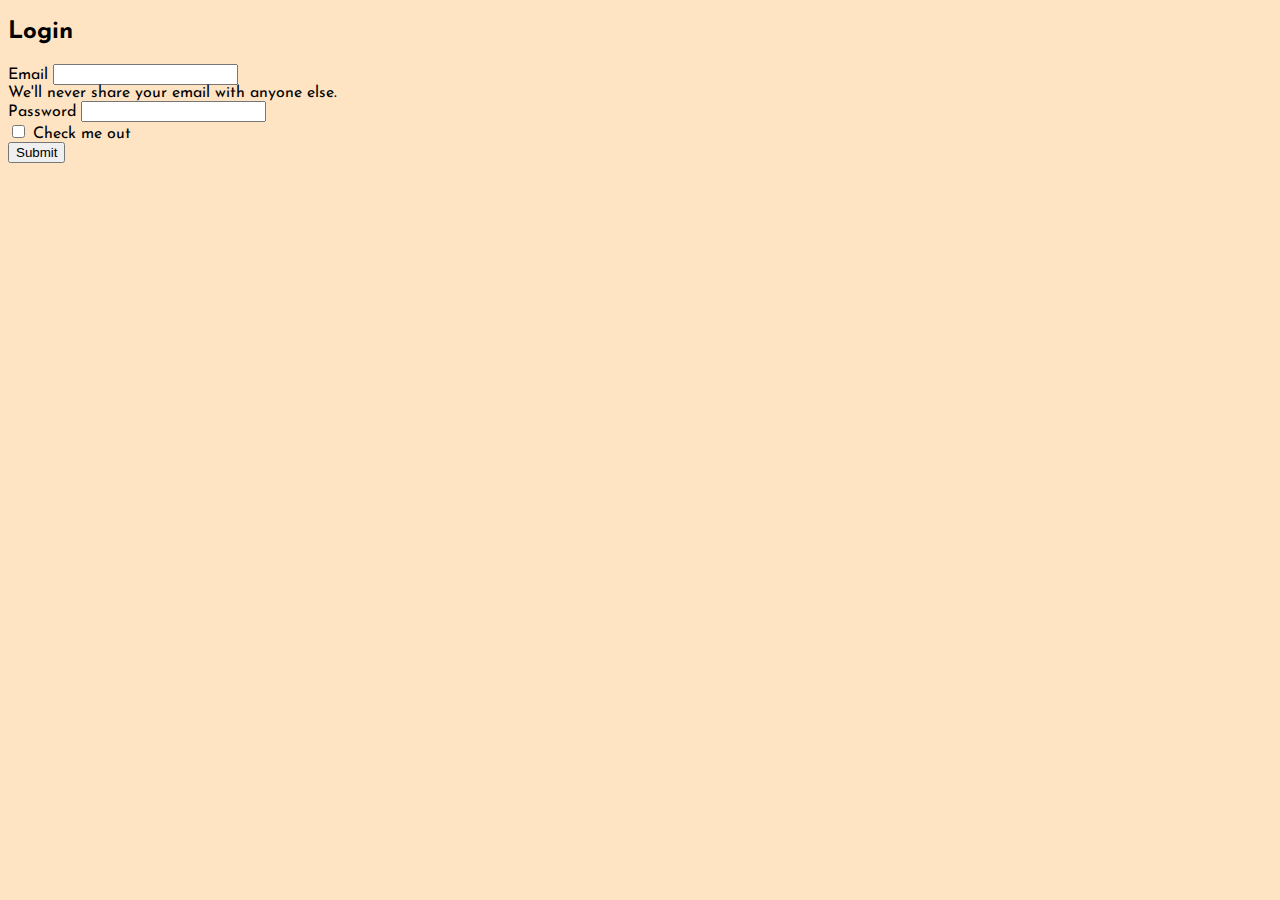
<file: index.html>
<!DOCTYPE html>
<html lang="pt-br">
<head>
    <meta charset="UTF-8">
    <meta http-equiv="X-UA-Compatible" content="IE=edge">
    <meta name="viewport" content="width=device-width, initial-scale=1.0">
    <link href="https://cdn.jsdelivr.net/npm/bootstrap@5.0.2/dist/css/bootstrap.min.css" rel="stylesheet" integrity="sha384-EVSTQN3/azprG1Anm3QDgpJLIm9Nao0Yz1ztcQTwFspd3yD65VohhpuuCOmLASjC" crossorigin="anonymous">
    <link rel="stylesheet" href="/css/style.css">
    <title>Cadastro</title>
</head>
<body>
    
    <div class="container justify-content-center align-itens-center">
        <h2 class="text-center">Login</h2>

        <div class="row">
            <div class="col"></div>
                <div class="col-10">
                        <form>
                            <div class="mb-3">
                            <label for="exampleInputEmail1" class="form-label">Email</label>
                            <input type="email" class="form-control" id="exampleInputEmail1" aria-describedby="emailHelp" >
                            <div id="emailHelp" class="form-text">We'll never share your email with anyone else.</div>
                            </div>
                            <div class="mb-3">
                            <label for="exampleInputPassword1" class="form-label">Password</label>
                            <input type="password" class="form-control" id="exampleInputPassword1">
                            </div>
                            <div class="mb-3 form-check">
                            <input type="checkbox" class="form-check-input" id="exampleCheck1">
                            <label class="form-check-label" for="exampleCheck1">Check me out</label>
                            </div>
                            <button type="submit" class="btn btn-primary">Submit</button>
                        </form>
                </div>
            <div class="col"></div>
        </div>
    </div>

    <script src="https://cdn.jsdelivr.net/npm/bootstrap@5.0.2/dist/js/bootstrap.bundle.min.js" integrity="sha384-MrcW6ZMFYlzcLA8Nl+NtUVF0sA7MsXsP1UyJoMp4YLEuNSfAP+JcXn/tWtIaxVXM" crossorigin="anonymous"></script>
</body>
</html>
</file>
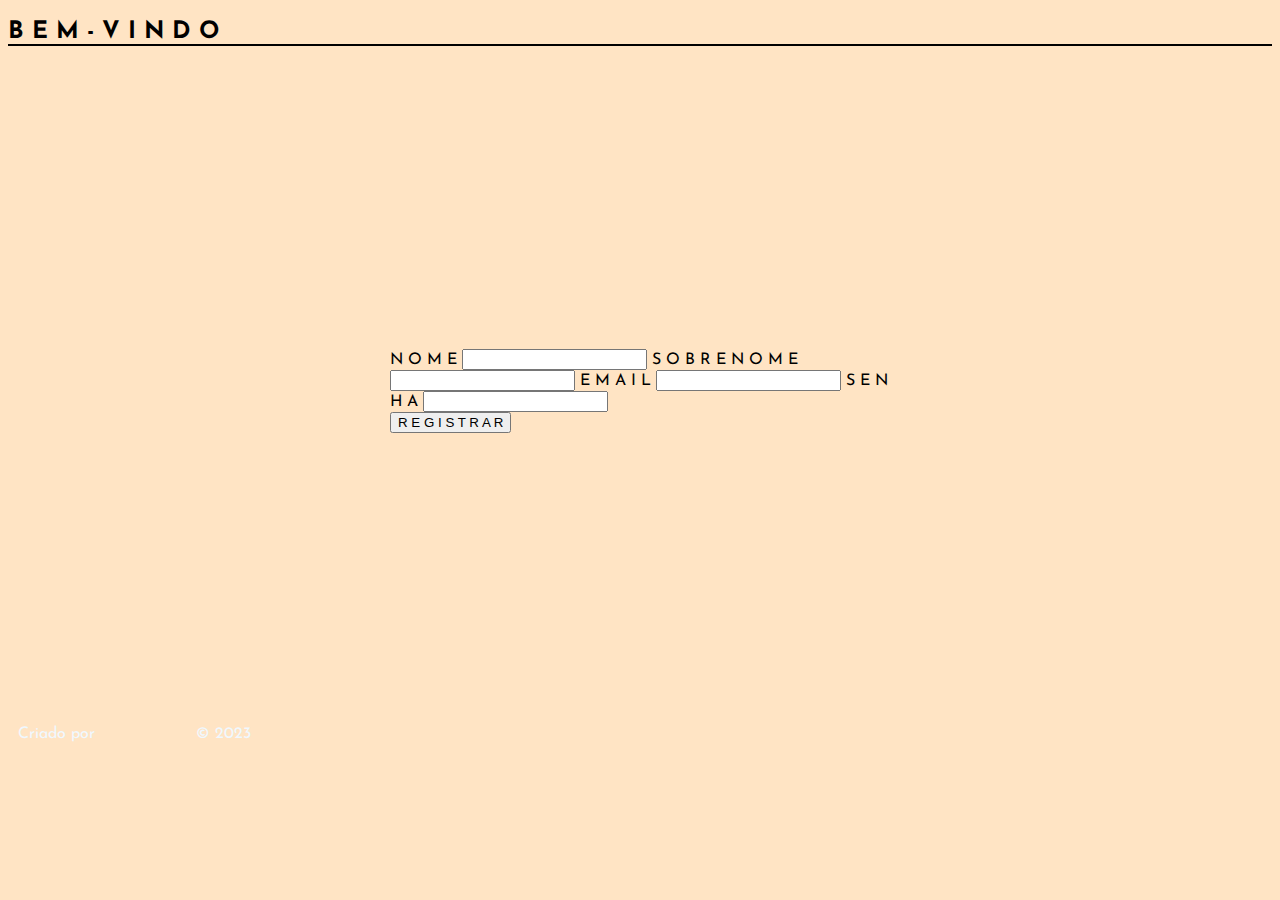
<file: pages/cadastrar.html>
<!DOCTYPE html>
<html lang="pt-br">
<head>
    <meta charset="UTF-8">
    <meta http-equiv="X-UA-Compatible" content="IE=edge">
    <meta name="viewport" content="width=device-width, initial-scale=1.0">
    <link href="https://cdn.jsdelivr.net/npm/bootstrap@5.0.2/dist/css/bootstrap.min.css" rel="stylesheet" integrity="sha384-EVSTQN3/azprG1Anm3QDgpJLIm9Nao0Yz1ztcQTwFspd3yD65VohhpuuCOmLASjC" crossorigin="anonymous">
    <link rel="stylesheet" href="/css/style.css">
    <title>Registrar-se</title>
</head>
<body>
    
    <div class="container">
        
        <h2 class="title text-center mt-5 pb-3">B E M - V I N D O</h2>


        <div class="formulario-login">
            <form>
                <div>
                    <!-- #Form-Nome -->   
                    <label for="nome" class="form-label">N O M E</label>
                    <input type="text" class="form-control mb-3" id="nome" aria-describedby="nome">

                    <label for="sobrenome" class="form-label">S O B R E N O M E</label>
                    <input type="text" class="form-control mb-3" id="sobrenome" aria-describedby="sobrenome">

                    <label for="sobrenome" class="form-label">E M A I L</label>
                    <input type="text" class="form-control mb-3" id="sobrenome" aria-describedby="sobrenome">

                    <label for="senha" class="form-label">S E N H A</label>
                    <input type="password" class="form-control mb-3" id="senha">
                </div>

                
                <div class="bts">
                <button type="submit" class="btn btn-dark">R E G I S T R A R</button>
                </div>
            </form>
        </div>

    </div>

    <footer class="bg-dark fixed-bottom">
        <p class="text-center">Criado por <a href="https://www.linkedin.com/in/lcsleone/" target="_blank"> Lucas Leone </a> &copy; 2023</p>
    </footer>

    <script src="https://cdn.jsdelivr.net/npm/bootstrap@5.0.2/dist/js/bootstrap.bundle.min.js" integrity="sha384-MrcW6ZMFYlzcLA8Nl+NtUVF0sA7MsXsP1UyJoMp4YLEuNSfAP+JcXn/tWtIaxVXM" crossorigin="anonymous"></script>
</body>
</html>
</file>
<file: css/style.css>
@import url('https://fonts.googleapis.com/css2?family=Josefin+Sans:wght@200&display=swap');

body{
    background-color: bisque;
    font-family: 'Josefin Sans';
}

.container div a{
    color: white;
    text-decoration: none;
}

.formulario-login{
    height: 650px;
    display: flex;
    justify-content: center;
    align-items: center;
}

.title{
    border-bottom: 2px;
    border-bottom-style: solid;
}

form{
    width: 500px;
}

footer{
    padding: 10px;
    color: aliceblue;
}

footer p{
    margin: 0;
}

footer p a{
    color: bisque;
    text-decoration: none;
}
</file>
